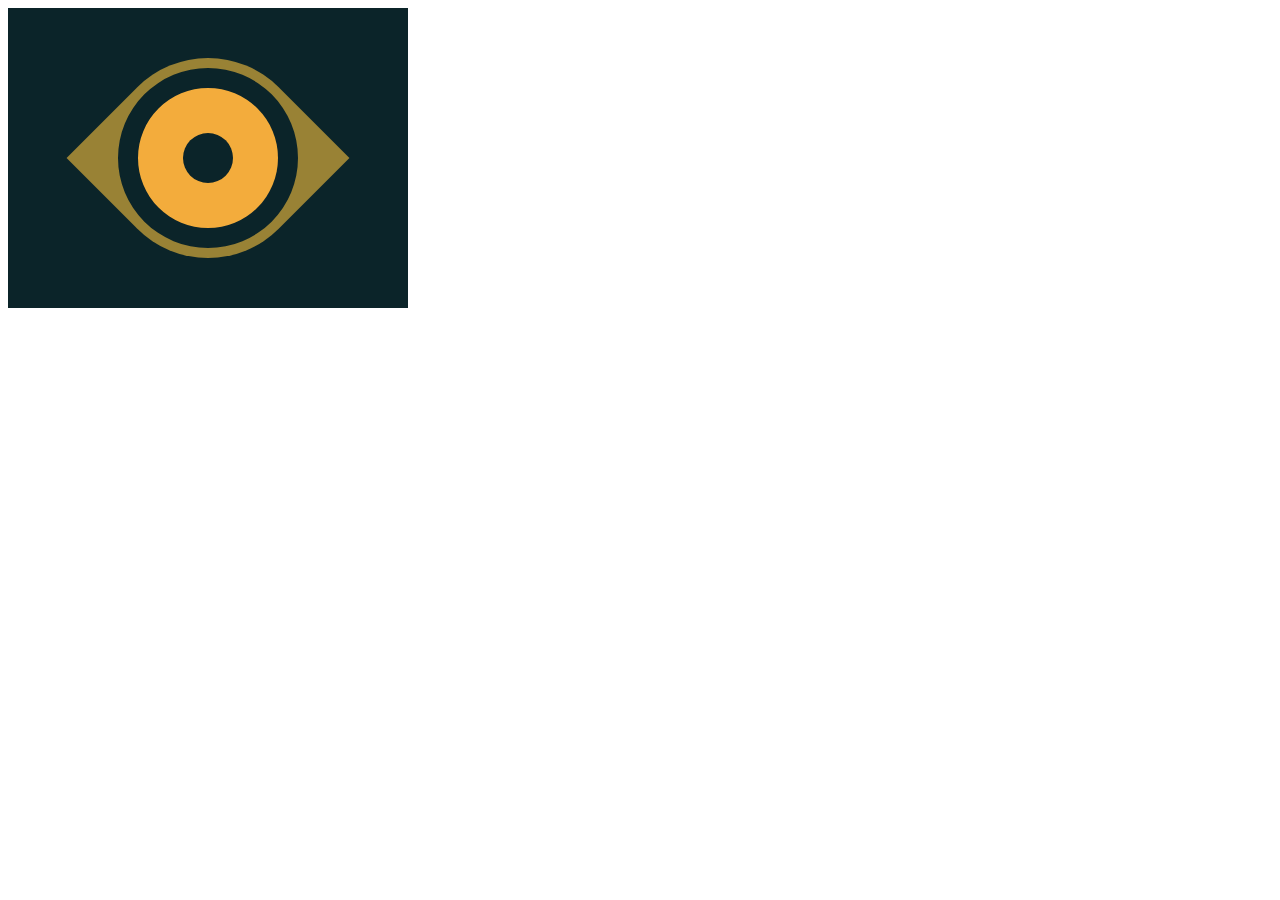
<file: 16-2/index.html>
<!DOCTYPE html>
<html lang="en">

<head>
    <meta charset="UTF-8">
    <meta http-equiv="X-UA-Compatible" content="IE=edge">
    <meta name="viewport" content="width=400, initial-scale=1.0">
    <link rel="stylesheet" href="style.css">
    <title>Yank</title>
</head>

<body>
    <section class="body">
        <div class="circle">
            <div class="inner"></div>
        </div>

    </section>
</body>

</html>
</file>
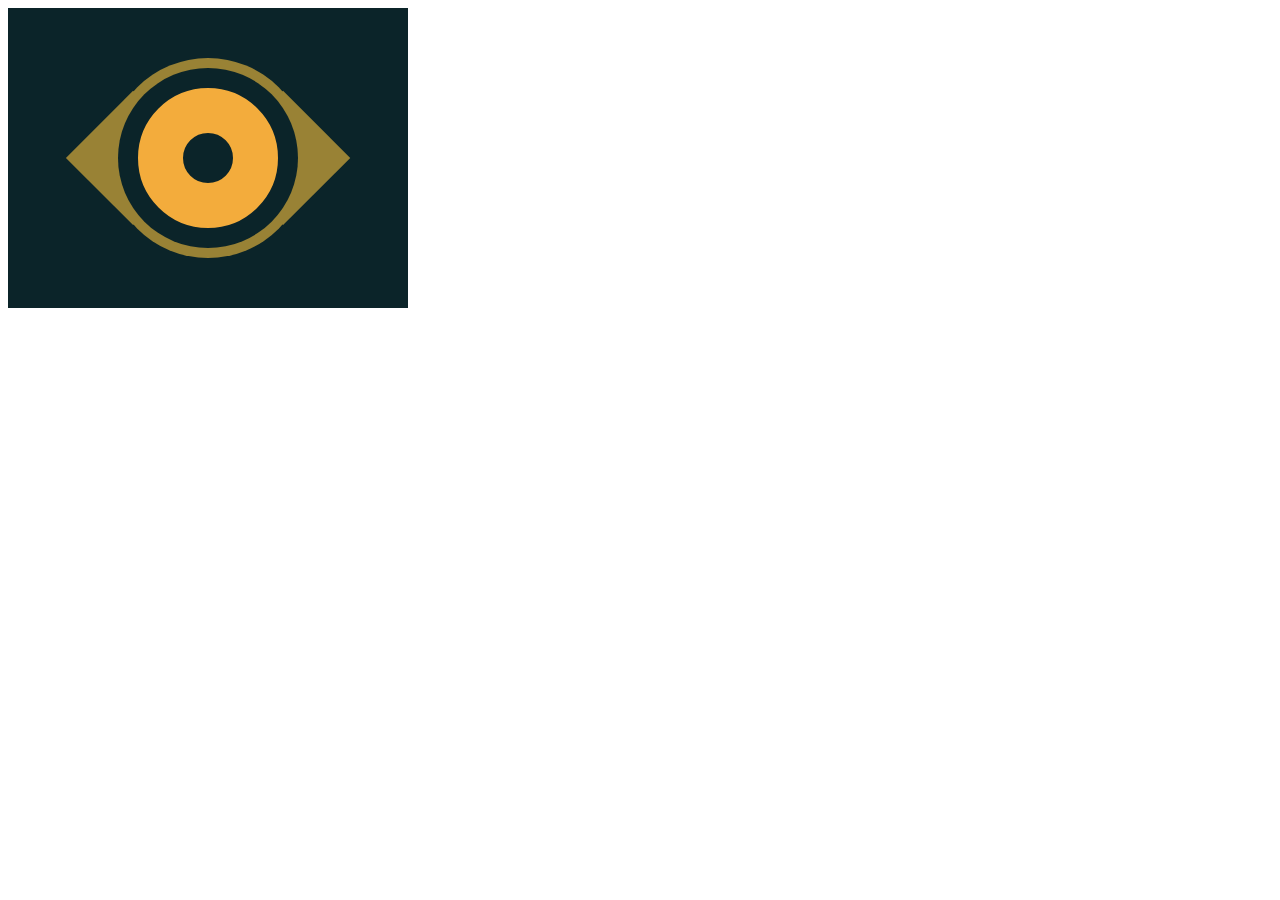
<file: 16/index.html>
<!DOCTYPE html>
<html lang="en">

<head>
    <meta charset="UTF-8">
    <meta http-equiv="X-UA-Compatible" content="IE=edge">
    <meta name="viewport" content="width=400, initial-scale=1.0">
    <link rel="stylesheet" href="style.css">
    <title>Yank</title>
</head>

<body>
    <section class="body">
        <div class="circle">
            <div class="square s1"></div>
            <div class="square s2"></div>
            <div class="inner"></div>
        </div>
    </section>
</body>

</html>
</file>
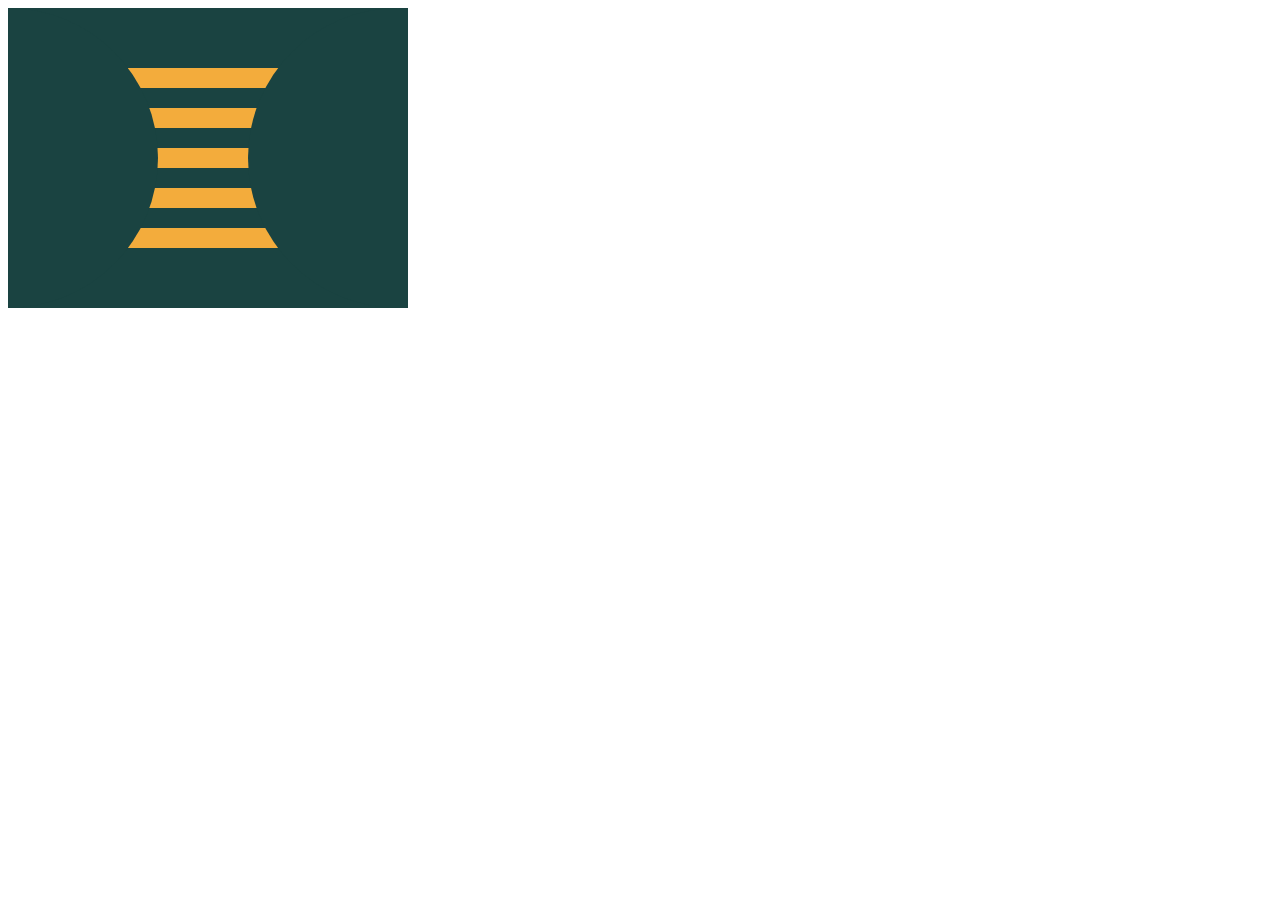
<file: 44/index.html>
<!DOCTYPE html>
<html lang="en">

<head>
    <meta charset="UTF-8">
    <meta http-equiv="X-UA-Compatible" content="IE=edge">
    <meta name="viewport" content="width=400, initial-scale=1.0">
    <link rel="stylesheet" href="style.css">
    <title>Yank</title>
</head>

<body>
    <section class="body">
        <div class='stripes'></div>
        <div class='circle c1'></div>
        <div class='circle c2'></div>
    </section>
</body>

</html>
</file>
<file: 16-2/style.css>
.body {
    display: flex;
    justify-content: center;
    align-items: center;
    background: #0B2429;
    margin: 0;
    width: 400px;
    height: 300px;
}

.circle {
    width: 200px;
    height: 200px;
    border-radius: 50% 0;
    background: #998235;
    transform: rotate(45deg);
    display: flex;
    justify-content: center;
    align-items: center;
}

.inner {
    height: 50px;
    width: 50px;
    background: #0B2429;
    border-radius: 50%;
    box-shadow: 0 0 0 45px #F3AC3C, 0 0 0 65px #0B2429;
}
</file>
<file: 16/style.css>
.body {
    display: grid;
    place-items: center;
    background: #0B2429;
    width: 400px;
    height: 300px;
}

.circle {
    width: 200px;
    height: 200px;
    border-radius: 50%;
    background: #998235;
    position: relative
}

.square {
    position: absolute;
    width: 95px;
    height: 95px;
    background: #998235;
}

.s1 {
    transform: rotate(45deg) translateY(-50%);
    top: 43%;
    left: -28%;
}

.s2 {
    transform: rotate(45deg) translateY(-50%);
    top: 43%;
    left: 47%;
}

.inner {
    position: absolute;
    height: 50px;
    width: 50px;
    background: #0B2429;
    border-radius: 50%;
    top: 50%;
    left: 50%;
    transform: translate(-50%, -50%);
    border: 45px solid #F3AC3C;
    box-shadow: 0 0 0 20px #0B2429;
}
</file>
<file: 44/style.css>
.body {
    background: #1A4341;
    width: 400px;
    height: 300px;
    position: relative;
    overflow: hidden;
}

.stripes {
    position: absolute;
    top: 50%;
    left: 50%;
    transform: translate(-50%, -50%);
    width: 160px;
    height: 180px;
    background: repeating-linear-gradient(#F3AC3C, #F3AC3C 20px, #1A4341 20px, #1A4341 40px);
}

.circle {
    position: absolute;
    top: 50%;
    width: 300px;
    height: 300px;
    border-radius: 100%;
    background: #1A4341;
}

.c1 {
    transform: translate(-50%, -50%);
}

.c2 {
    transform: translate(80%, -50%);
}
</file>
